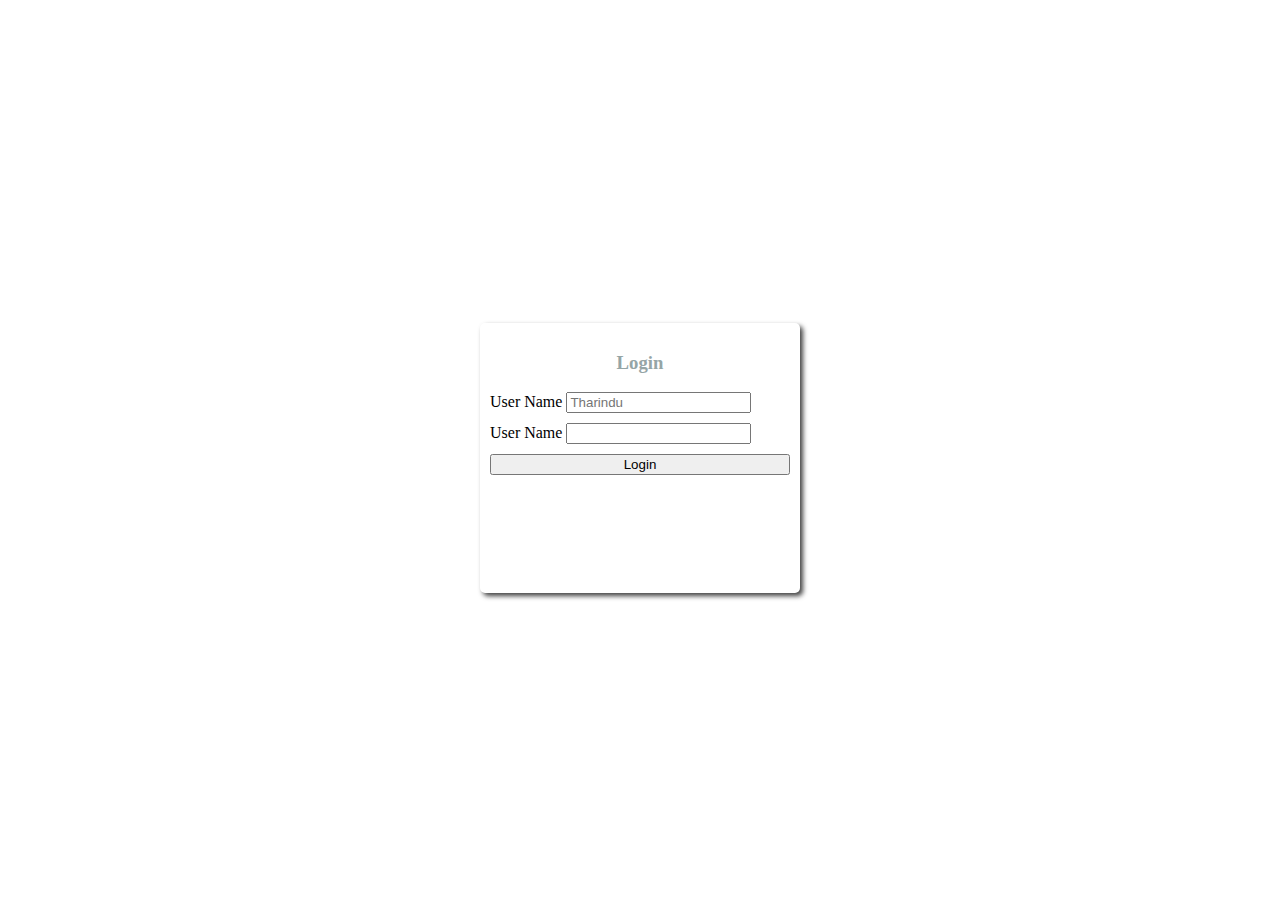
<file: index.html>
<!doctype html>
<html lang="en">
<head>
    <meta charset="UTF-8">
    <meta name="viewport"
          content="width=device-width, user-scalable=no, initial-scale=1.0, maximum-scale=1.0, minimum-scale=1.0">
    <meta http-equiv="X-UA-Compatible" content="ie=edge">
    <title>login</title>
    <link href="https://cdn.jsdelivr.net/npm/bootstrap@5.0.2/dist/css/bootstrap.min.css" rel="stylesheet"
          integrity="sha384-EVSTQN3/azprG1Anm3QDgpJLIm9Nao0Yz1ztcQTwFspd3yD65VohhpuuCOmLASjC" crossorigin="anonymous">
    <link rel="stylesheet" href="css/login.css">
</head>
<body>
<div class="main-outer">
    <div class="inner">
        <h3>Login</h3>
<!--        bootstrap form-->
        <div class="row">
            <div class="col-12">
                <label for="userName">User Name</label>
                <input type="text" class="form-control" placeholder="Tharindu" id="userName">
            </div>
            <div class="col-12">
                <label for="password">User Name</label>
                <input type="password" class="form-control"id="password">
            </div>
            <div class="col-12">
                <button onclick="login()" class="btn btn-primary">Login</button>
            </div>
        </div>
<!--        bootstrap form-->
    </div>
</div>


<script src="https://cdn.jsdelivr.net/npm/bootstrap@5.0.2/dist/js/bootstrap.bundle.min.js"
        integrity="sha384-MrcW6ZMFYlzcLA8Nl+NtUVF0sA7MsXsP1UyJoMp4YLEuNSfAP+JcXn/tWtIaxVXM"
        crossorigin="anonymous"></script>
<script src="https://ajax.googleapis.com/ajax/libs/jquery/3.6.1/jquery.min.js"></script>
<script src="js/login.js"></script>
</body>
</html>
</file>
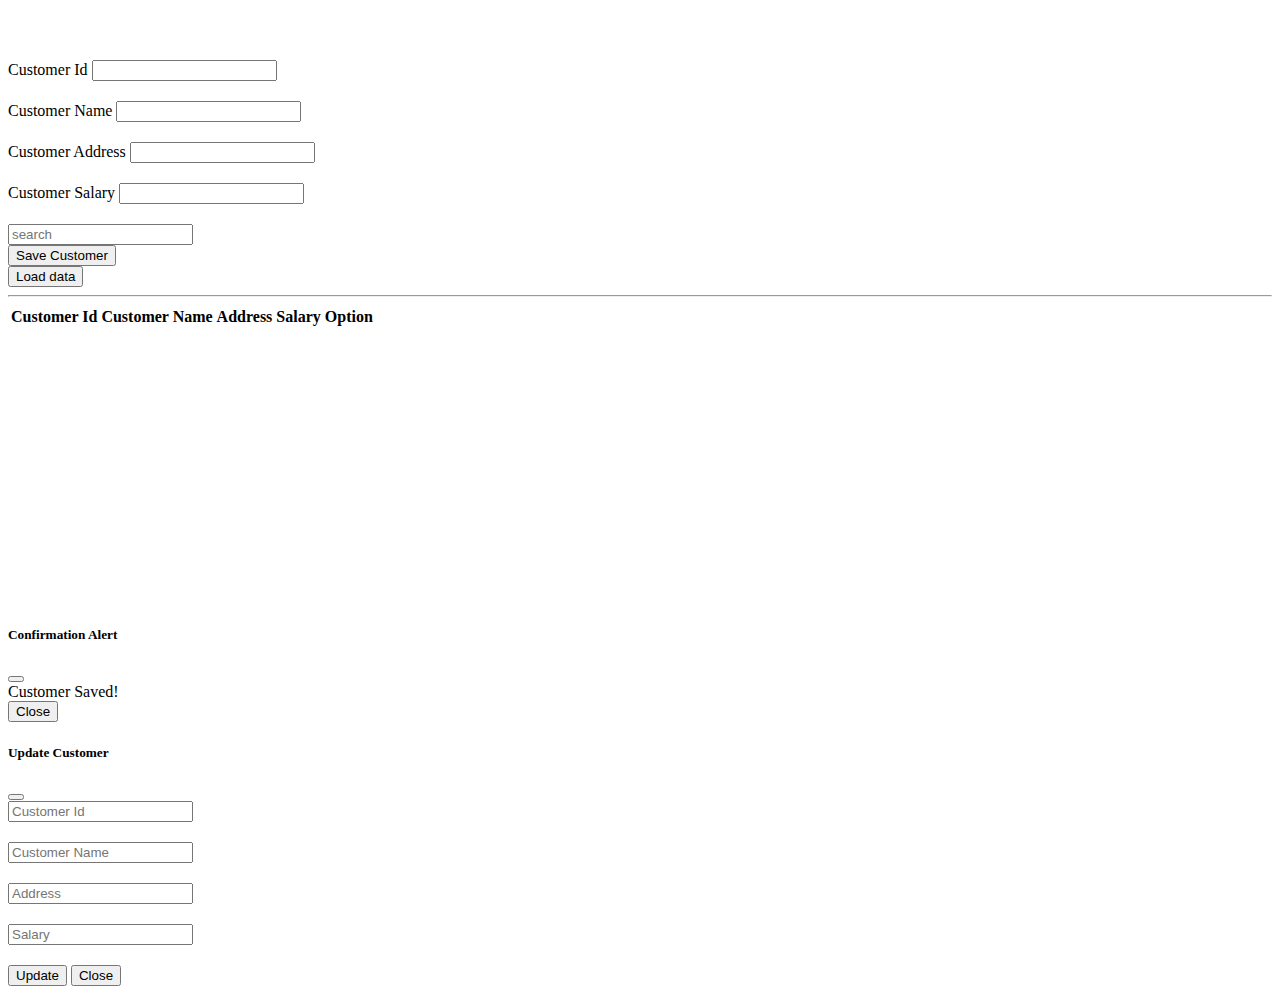
<file: pages/customer.html>
<!doctype html>
<html lang="en">
<head>
    <meta charset="UTF-8">
    <meta name="viewport"
          content="width=device-width, user-scalable=no, initial-scale=1.0, maximum-scale=1.0, minimum-scale=1.0">
    <meta http-equiv="X-UA-Compatible" content="ie=edge">
    <title>Document</title>
    <link href="https://cdn.jsdelivr.net/npm/bootstrap@5.0.2/dist/css/bootstrap.min.css" rel="stylesheet"
          integrity="sha384-EVSTQN3/azprG1Anm3QDgpJLIm9Nao0Yz1ztcQTwFspd3yD65VohhpuuCOmLASjC" crossorigin="anonymous">
    <link rel="stylesheet" href="../css/customer.css">
</head>
<body id="loadTableBtn" onload="initializeCustomers()">
<div class="container" style="padding: 50px 0">
    <div class="row">
        <div class="col-12 col-sm-6 col-md-4 col-lg-3">
            <label for="customerId">Customer Id</label>
            <input type="text" class="form-control" name="customerId" id="customerId">
        </div>
        <div class="col-12 col-sm-6 col-md-4 col-lg-3">
            <label for="customerName">Customer Name</label>
            <input type="text" class="form-control" name="customerName" id="customerName">
        </div>
        <div class="col-12 col-sm-6 col-md-4 col-lg-3">
            <label for="customerAddress">Customer Address</label>
            <input type="text" class="form-control" name="customerAddress" id="customerAddress">
        </div>
        <div class="col-12 col-sm-6 col-md-4 col-lg-3">
            <label for="customerSalary">Customer Salary</label>
            <input type="text" class="form-control" name="customerSalary" id="customerSalary">
        </div>
    </div>
    <div class="row">
        <div class="col-6">
            <input onkeyup="loadTable()"  placeholder="search" type="search" name="" id="search" class="form-control">
        </div>
        <div class="col-3">
            <button onclick="saveCustomer()" class="btn btn-primary">Save Customer</button>
        </div>
        <div class="col-3">
            <button style="" class="btn btn-warning" onclick="loadTable()">Load data</button>
        </div>
    </div>
    <hr>
    <div class="table-outer" style="height:250px;overflow: auto">
        <table class="table table-hover">
            <thead>
            <tr>
                <th>Customer Id</th>
                <th>Customer Name</th>
                <th>Address</th>
                <th>Salary</th>
                <th>Option</th>
            </tr>
            </thead>
            <tbody id="tableBody"></tbody>
        </table>
    </div>
</div>

<!-- Button trigger modal -->
<button style="display: none" id="success-modal" type="button" class="btn btn-primary" data-bs-toggle="modal" data-bs-target="#exampleModal">
    Launch demo modal
</button>

<!-- Modal -->
<div class="modal fade" id="exampleModal" tabindex="-1" aria-labelledby="exampleModalLabel" aria-hidden="true">
    <div class="modal-dialog">
        <div class="modal-content">
            <div class="modal-header">
                <h5 class="modal-title">Confirmation Alert</h5>
                <button type="button" class="btn-close" data-bs-dismiss="modal" aria-label="Close"></button>
            </div>
            <div class="modal-body">
                Customer Saved!
            </div>
            <div class="modal-footer">
                <button type="button" class="btn btn-secondary" data-bs-dismiss="modal">Close</button>
            </div>
        </div>
    </div>
</div>

<!-- Button trigger modal -->
<button style="display: none" id="update-modal" type="button" class="btn btn-primary" data-bs-toggle="modal" data-bs-target="#updateModal">
    Launch demo modal
</button>

<!-- Modal -->
<div class="modal fade" id="updateModal" tabindex="-1" aria-labelledby="exampleModalLabel" aria-hidden="true">
    <div class="modal-dialog">
        <div class="modal-content">
            <div class="modal-header">
                <h5 class="modal-title" id=" ">Update Customer</h5>
                <button type="button" class="btn-close" data-bs-dismiss="modal" aria-label="Close"></button>
            </div>
            <div class="modal-body">
                <div class="row">
                    <div class="col-12">
                        <input placeholder="Customer Id" type="text" class="form-control" id="update_customer_id">
                    </div>
                    <div class="col-12">
                        <input placeholder="Customer Name" type="text" class="form-control" id="update_customer_name">
                    </div>
                    <div class="col-12">
                        <input placeholder="Address" type="text" class="form-control" id="update_customer_address">
                    </div>
                    <div class="col-12">
                        <input placeholder="Salary" type="number" class="form-control" id="update_customer_salary">
                    </div>
                </div>
            </div>
            <div class="modal-footer">
                <button type="button" class="btn btn-secondary" data-bs-dismiss="modal" onclick="updateCustomer()">Update</button>
                <button type="button" class="btn btn-secondary" data-bs-dismiss="modal" id="update-close">Close</button>
            </div>
        </div>
    </div>
</div>

<script src="https://cdn.jsdelivr.net/npm/bootstrap@5.0.2/dist/js/bootstrap.bundle.min.js"
        integrity="sha384-MrcW6ZMFYlzcLA8Nl+NtUVF0sA7MsXsP1UyJoMp4YLEuNSfAP+JcXn/tWtIaxVXM"
        crossorigin="anonymous"></script>
<script src="https://ajax.googleapis.com/ajax/libs/jquery/3.6.1/jquery.min.js"></script>
<script src="../js/customer.js"></script>
</body>
</html>
</file>
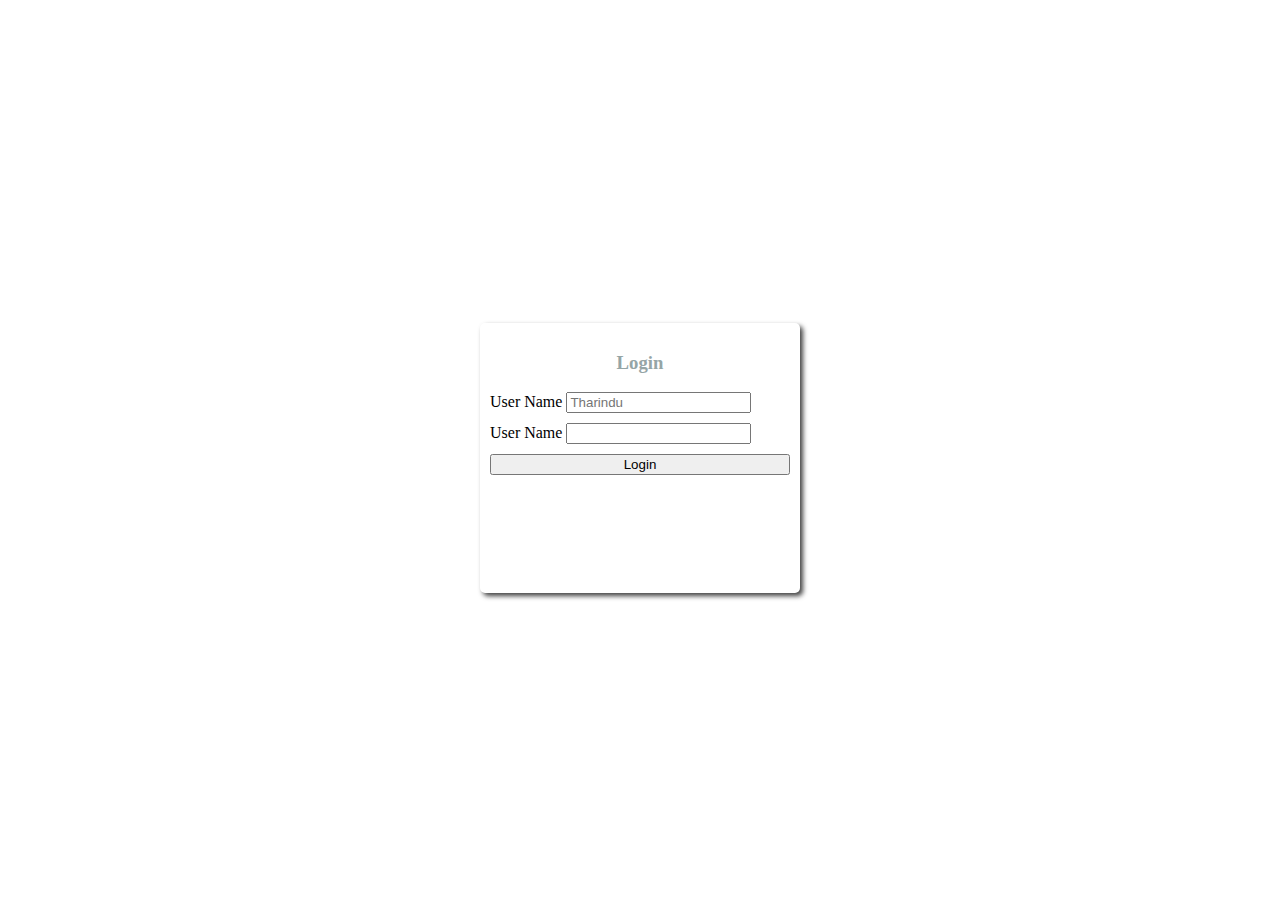
<file: pages/dashboard.html>
<!doctype html>
<html lang="en">
<head>
    <meta charset="UTF-8">
    <meta name="viewport"
          content="width=device-width, user-scalable=no, initial-scale=1.0, maximum-scale=1.0, minimum-scale=1.0">
    <meta http-equiv="X-UA-Compatible" content="ie=edge">
    <title>Dashboard</title>
    <link href="https://cdn.jsdelivr.net/npm/bootstrap@5.0.2/dist/css/bootstrap.min.css" rel="stylesheet"
          integrity="sha384-EVSTQN3/azprG1Anm3QDgpJLIm9Nao0Yz1ztcQTwFspd3yD65VohhpuuCOmLASjC" crossorigin="anonymous">
    <link rel="stylesheet" href="../css/dashboard.css">
</head>
<body onload="loadUserDetails()">
<div class="main-outer">
    <div class="left">
        <div class="button-bar">
            <div class="row">
                <div class="col-12">
                    <button onclick="setUi('customer')" class="btn btn-primary">Customer</button>
                </div>
                <div class="col-12">
                    <button onclick="setUi('item')" class="btn btn-primary">Item</button>
                </div>
                <div class="col-12">
                    <button onclick="setUi('orders')" class="btn btn-primary">Order Details</button>
                </div>
                <div class="col-12">
                    <button onclick="setUi('place-order')" class="btn btn-primary">Place Order</button>
                </div>
            </div>
        </div>
    </div>
    <div class="right">
        <div class="top">
            <div class="user-details">
                <p class="user-name">Nimal</p>
                <img id="avatar" src="https://i.pinimg.com/originals/3f/94/70/3f9470b34a8e3f526dbdb022f9f19cf7.jpg" alt="avatar">
            </div>
        </div>
<!--        <div id="container" class="container"></div>
-->
        <div class="container" style="height: 100vh;">
            <iframe id="frame" src="../pages/customer.html" style="width: 100%; height: 100%" frameborder="1"></iframe>
        </div>
        <!--<iframe id="item" src="../pages/item.html" style="width: 100%; height: 100%" frameborder="0"></iframe>
        <iframe id="orders" src="../pages/orders.html" style="width: 100%; height: 100%" frameborder="0"></iframe>
        <iframe id="place-order" src="../pages/place-order.html" style="width: 100%; height: 100%" frameborder="0"></iframe>-->
    </div>
</div>


<script src="https://cdn.jsdelivr.net/npm/bootstrap@5.0.2/dist/js/bootstrap.bundle.min.js"
        integrity="sha384-MrcW6ZMFYlzcLA8Nl+NtUVF0sA7MsXsP1UyJoMp4YLEuNSfAP+JcXn/tWtIaxVXM"
        crossorigin="anonymous"></script>
<script src="https://ajax.googleapis.com/ajax/libs/jquery/3.6.1/jquery.min.js"></script>

<script src="../js/customer.js"></script>
<script src="../js/dashboard.js"></script>
</body>
</html>
</file>
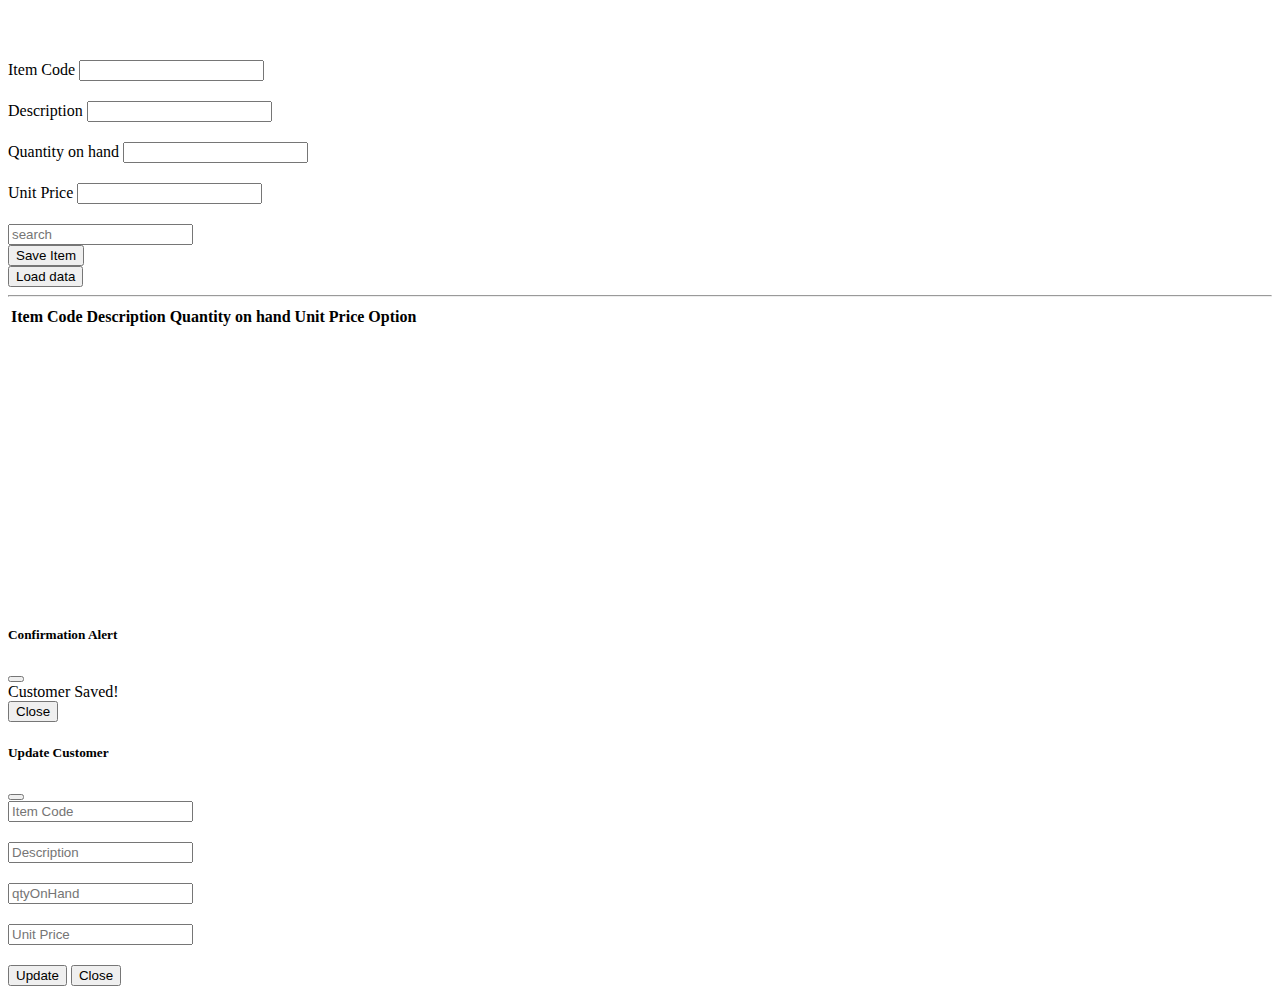
<file: pages/item.html>
<!doctype html>
<html lang="en">
<head>
    <meta charset="UTF-8">
    <meta name="viewport"
          content="width=device-width, user-scalable=no, initial-scale=1.0, maximum-scale=1.0, minimum-scale=1.0">
    <meta http-equiv="X-UA-Compatible" content="ie=edge">
    <title>Document</title>
    <link href="https://cdn.jsdelivr.net/npm/bootstrap@5.0.2/dist/css/bootstrap.min.css" rel="stylesheet"
          integrity="sha384-EVSTQN3/azprG1Anm3QDgpJLIm9Nao0Yz1ztcQTwFspd3yD65VohhpuuCOmLASjC" crossorigin="anonymous">
    <link rel="stylesheet" href="../css/item.css">
</head>
<body id="loadTableBtn" onload="initializeCustomers()">
<div class="container" style="padding: 50px 0">
    <div class="row">
        <div class="col-12 col-sm-6 col-md-4 col-lg-3">
            <label for="itemCode">Item Code</label>
            <input type="text" class="form-control" name="itemCode" id="itemCode">
        </div>
        <div class="col-12 col-sm-6 col-md-4 col-lg-3">
            <label for="description">Description</label>
            <input type="text" class="form-control" name="description" id="description">
        </div>
        <div class="col-12 col-sm-6 col-md-4 col-lg-3">
            <label for="quantityOnHand">Quantity on hand</label>
            <input type="number" class="form-control" name="quantityOnHand" id="quantityOnHand">
        </div>
        <div class="col-12 col-sm-6 col-md-4 col-lg-3">
            <label for="unitPrice">Unit Price</label>
            <input type="text" class="form-control" name="unitPrice" id="unitPrice">
        </div>
    </div>
    <div class="row">
        <div class="col-6">
            <input onkeyup="loadTable()"  placeholder="search" type="search" name="" id="search" class="form-control">
        </div>
        <div class="col-3">
            <button onclick="saveItem()" class="btn btn-primary">Save Item</button>
        </div>
        <div class="col-3">
            <button style="" class="btn btn-warning" onclick="loadTable()">Load data</button>
        </div>
    </div>
    <hr>
    <div class="table-outer" style="height:250px;overflow: auto">
        <table class="table table-hover">
            <thead>
            <tr>
                <th>Item Code</th>
                <th>Description</th>
                <th>Quantity on hand</th>
                <th>Unit Price</th>
                <th>Option</th>
            </tr>
            </thead>
            <tbody id="tableBody"></tbody>
        </table>
    </div>
</div>

<!-- Button trigger modal -->
<button style="display: none" id="success-modal" type="button" class="btn btn-primary" data-bs-toggle="modal" data-bs-target="#exampleModal">
    Launch demo modal
</button>

<!-- Modal -->
<div class="modal fade" id="exampleModal" tabindex="-1" aria-labelledby="exampleModalLabel" aria-hidden="true">
    <div class="modal-dialog">
        <div class="modal-content">
            <div class="modal-header">
                <h5 class="modal-title" id=" ">Confirmation Alert</h5>
                <button type="button" class="btn-close" data-bs-dismiss="modal" aria-label="Close"></button>
            </div>
            <div class="modal-body">
                Customer Saved!
            </div>
            <div class="modal-footer">
                <button type="button" class="btn btn-secondary" data-bs-dismiss="modal">Close</button>
            </div>
        </div>
    </div>
</div>

<!-- Button trigger modal -->
<button style="display: none" id="update-modal" type="button" class="btn btn-primary" data-bs-toggle="modal" data-bs-target="#updateModal">
    Launch demo modal
</button>

<!-- Modal -->
<div class="modal fade" id="updateModal" tabindex="-1" aria-labelledby="exampleModalLabel" aria-hidden="true">
    <div class="modal-dialog">
        <div class="modal-content">
            <div class="modal-header">
                <h5 class="modal-title" id=" ">Update Customer</h5>
                <button type="button" class="btn-close" data-bs-dismiss="modal" aria-label="Close"></button>
            </div>
            <div class="modal-body">
                <div class="row">
                    <div class="col-12">
                        <input placeholder="Item Code" type="text" class="form-control" id="update_item_code">
                    </div>
                    <div class="col-12">
                        <input placeholder="Description" type="text" class="form-control" id="update_item_description">
                    </div>
                    <div class="col-12">
                        <input placeholder="qtyOnHand" type="number" class="form-control" id="update_item_qtyOnHand">
                    </div>
                    <div class="col-12">
                        <input placeholder="Unit Price" type="number" class="form-control" id="update_item_unitPrice">
                    </div>
                </div>
            </div>
            <div class="modal-footer">
                <button type="button" class="btn btn-secondary" data-bs-dismiss="modal" onclick="updateItem()">Update</button>
                <button type="button" class="btn btn-secondary" data-bs-dismiss="modal" id="update-close">Close</button>
            </div>
        </div>
    </div>
</div>

<script src="https://cdn.jsdelivr.net/npm/bootstrap@5.0.2/dist/js/bootstrap.bundle.min.js"
        integrity="sha384-MrcW6ZMFYlzcLA8Nl+NtUVF0sA7MsXsP1UyJoMp4YLEuNSfAP+JcXn/tWtIaxVXM"
        crossorigin="anonymous"></script>
<script src="https://ajax.googleapis.com/ajax/libs/jquery/3.6.1/jquery.min.js"></script>
<script src="../js/item.js"></script>
</body>
</html>
</file>
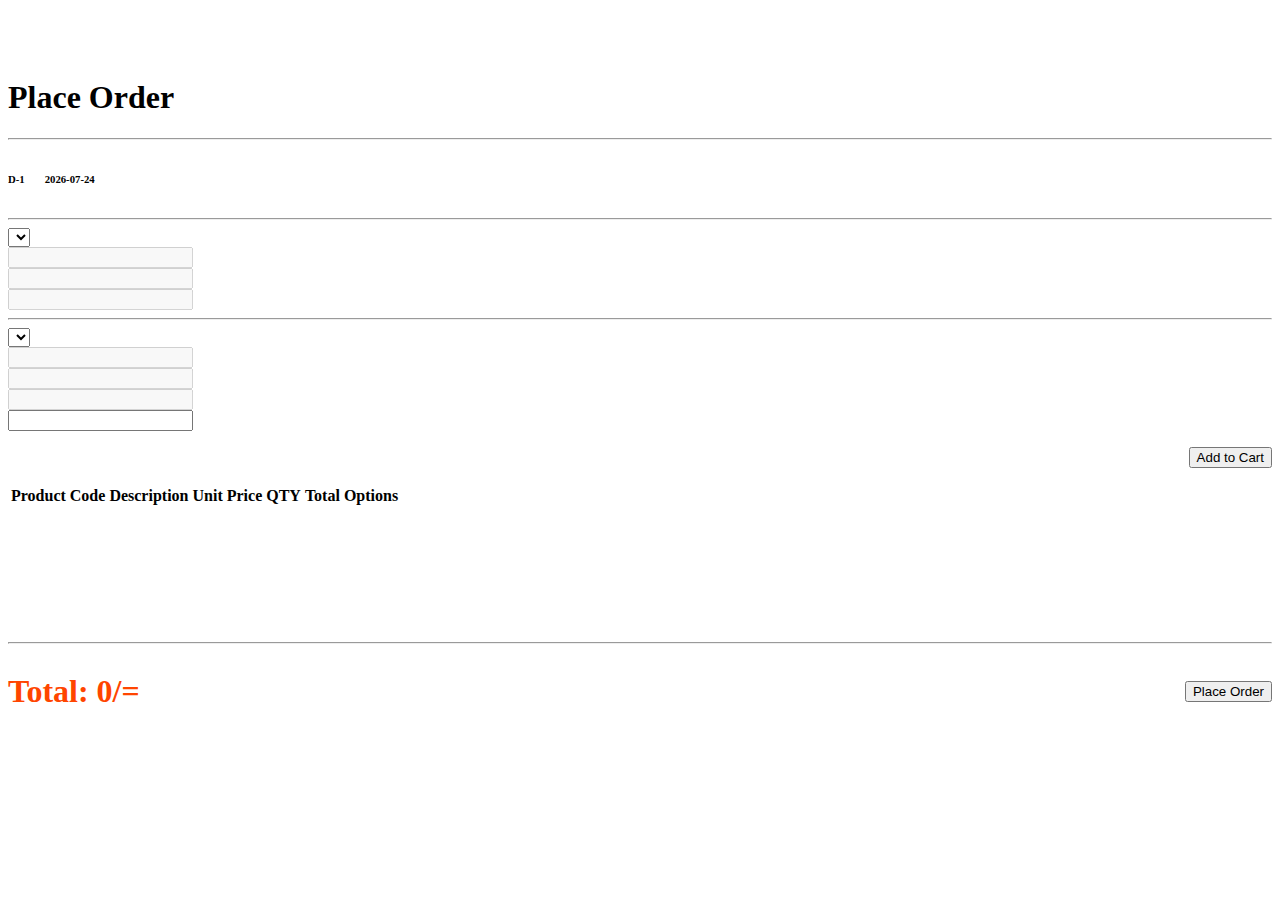
<file: pages/place-order.html>
<!doctype html>
<html lang="en">
<head>
    <meta charset="UTF-8">
    <meta name="viewport"
          content="width=device-width, user-scalable=no, initial-scale=1.0, maximum-scale=1.0, minimum-scale=1.0">
    <meta http-equiv="X-UA-Compatible" content="ie=edge">
    <title>Place Order</title>
    <link href="https://cdn.jsdelivr.net/npm/bootstrap@5.0.2/dist/css/bootstrap.min.css" rel="stylesheet"
          integrity="sha384-EVSTQN3/azprG1Anm3QDgpJLIm9Nao0Yz1ztcQTwFspd3yD65VohhpuuCOmLASjC" crossorigin="anonymous">
    <link rel="stylesheet" href="../css/place-order.css">
</head>
<body onload="loadData()">
<div class="container" style="padding: 50px 0">
    <h1 class="title">Place Order</h1>
    <hr>
    <div class="order-id-date-outer">
        <div class="order-id"><h6 id="orderCode">OD-001</h6></div>
        <div class="date"><h6 id="date">2022-10-12</h6></div>
    </div>
    <hr>

    <div class="row">
        <div class="col-3">
            <select name="" id="customerId" class="form-control">
                <option value="Customer id" disabled></option>
            </select>
        </div>
        <div class="col-3">
            <input id="name" type="text" class="form-control" disabled>
        </div>
        <div class="col-3">
            <input id="address" type="text" class="form-control" disabled>
        </div>
        <div class="col-3">
            <input id="salary" type="text" class="form-control" disabled>
        </div>

    </div>

    <hr>

    <div class="row">
        <div class="col-2">
            <select name="" id="itemCode" class="form-control">
                <option value="Item code" disabled></option>
            </select>
        </div>
        <div class="col-3">
            <input id="description" type="text" class="form-control" disabled>
        </div>
        <div class="col-2">
            <input id="qtyOnHand" type="text" class="form-control" disabled>
        </div>
        <div class="col-2">
            <input id="unitPrice" type="text" class="form-control" disabled>
        </div>
        <div class="col-1"></div>
        <div class="col-2">
            <input id="qty" type="number" class="form-control">
        </div>

    </div>

    <div class="col-12" style="margin-top: 5px">
        <p style="text-align: right">
            <button class="btn btn-primary" onclick="addToCart()">Add to Cart</button>
        </p>
    </div>

    <div class="table-outer" style="overflow: auto;height: 150px">
        <table class="table table-hover">
            <thead>
            <tr>
                <th>Product Code</th>
                <th>Description</th>
                <th>Unit Price</th>
                <th>QTY</th>
                <th>Total</th>
                <th>Options</th>
            </tr>
            </thead>
            <tbody id="cardData"></tbody>
        </table>
    </div>
    <hr>
    <div class="bottom">
        <h1 class="total">Total: <span id="netTotal">0</span>/=</h1>
        <button onclick="placeOrder()" class="btn btn-primary">Place Order</button>
    </div>
</div>


<script src="https://cdn.jsdelivr.net/npm/bootstrap@5.0.2/dist/js/bootstrap.bundle.min.js"
        integrity="sha384-MrcW6ZMFYlzcLA8Nl+NtUVF0sA7MsXsP1UyJoMp4YLEuNSfAP+JcXn/tWtIaxVXM"
        crossorigin="anonymous"></script>
<script src="https://ajax.googleapis.com/ajax/libs/jquery/3.6.1/jquery.min.js"></script>
<script src="../js/place-order.js"></script>
</body>
</html>
</file>
<file: css/login.css>
.main-outer{
    width: 100%;
    height: 100vh;
    background-image: url("https://img.freepik.com/free-photo/young-bartender-using-cash-register-bar-counter-pub_637285-5682.jpg?w=360&t=st=1670621098~exp=1670621698~hmac=3ac11670dcc7537b73646f8e9800ad83850bc2e08b01ca5dedc261f3d99a37e6");
    background-size: cover;
    background-repeat: no-repeat;
    background-position: center;
    display: flex;
    align-items: center;
    justify-content: center;
}
.inner{
    width: 300px;
    height: auto;
    padding: 10px;
    min-height: 250px;
    background-color: white;
    border-radius: 5px;
    -webkit-box-shadow: 3px 3px 5px 0px rgba(0,0,0,0.75);
    -moz-box-shadow: 3px 3px 5px 0px rgba(0,0,0,0.75);
    box-shadow: 3px 3px 5px 0px rgba(0,0,0,0.75);
}
h3{
    text-align: center;
    color: #95a5a6;
}
.row{
    margin: 0;
}
.col-12{
    margin-bottom: 10px;
}
button{
    width: 100%;
}
</file>
<file: css/customer.css>
.col-12{
    margin-bottom: 20px;
}
.container{
    margin: 10px 0;
}
</file>
<file: css/dashboard.css>
.main-outer{
    width: 100%;
    height: 100vh;
    display: flex;
}
.left{
    width: 280px;
    background-color: #2c3e50;
    padding: 0 10px;
}
.right{
    flex: 1;
    display: flex;
    flex-direction: column;
}
.top{
    background-color: #2c3e50;
    height: 50px;
    display: flex;
    align-items: center;
    justify-content: flex-end;
}
.container{
    flex: 1;
}
.user-details{
    display: flex;
    align-items: center;
}
.user-name{
    font-weight: bold;
    color: white;
    margin: 0;
}
.user-details>img{
    width: 40px;
    height: 40px;
    border-radius: 50%;
    margin-left: 10px;
    margin-right: 10px;
}
.button-bar{
    margin-top: 80px;
    width: 100%;
    height: auto;
}
.row{
    margin: 0;
}
.btn-primary{
    width: 100%;
}
.col-12{
    margin-bottom: 20px;
}
</file>
<file: css/item.css>
.col-12{
    margin-bottom: 20px;
}
.container{
    margin: 10px 0;
}
</file>
<file: css/place-order.css>
.time-date{
    display: flex;
    justify-content: space-between;
}
.order-id-date-outer{
    display: flex;
    align-items: center;
}
.order-id{
    margin-right: 20px;
}
.total{
    color: orangered;
}
.bottom{
    display: flex;
    align-items: center;
    justify-content: space-between;
}
</file>
